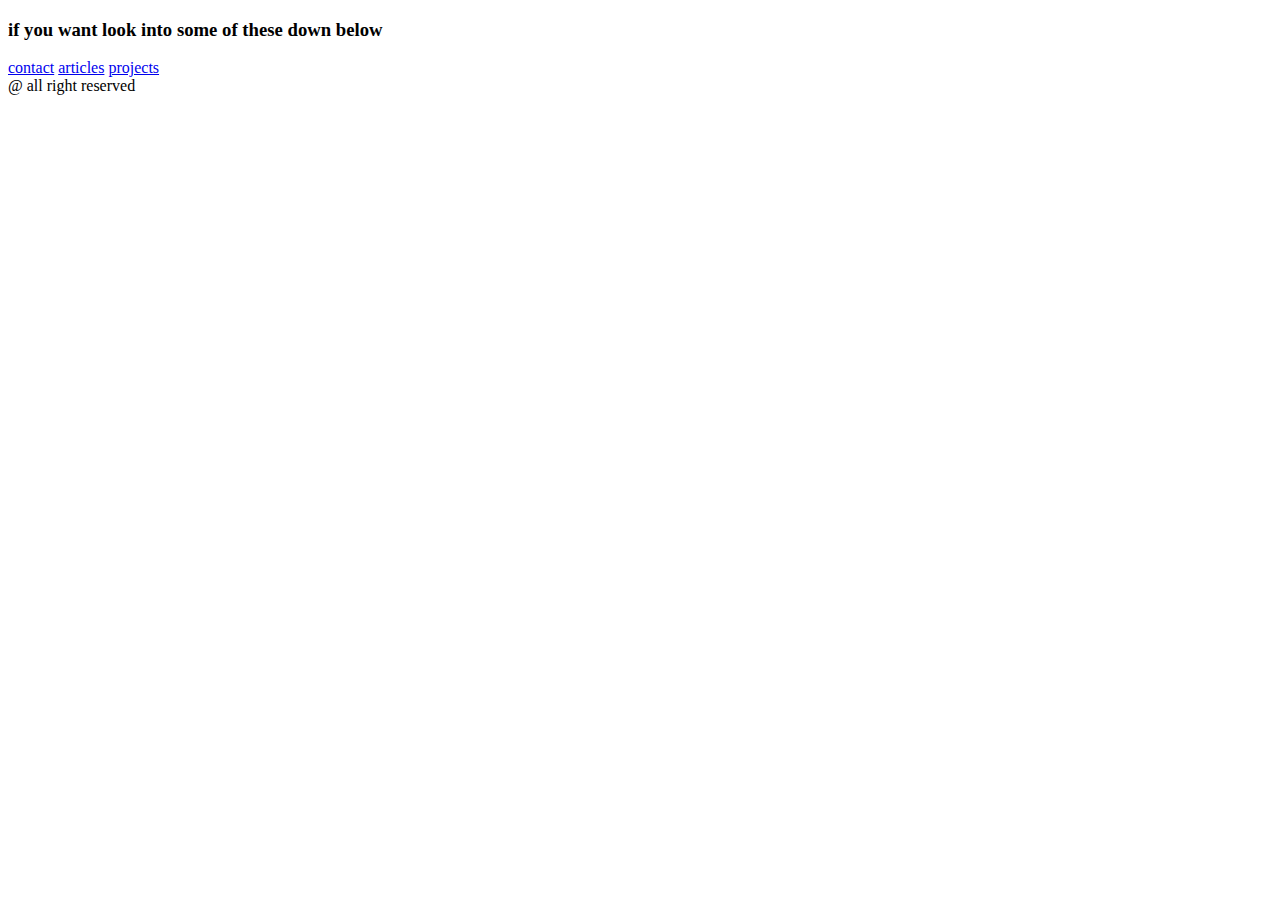
<file: basic html page/index.html>
<!DOCTYPE html>
<html lang="en">
<head>
    <meta charset="UTF-8">
    <meta name="viewport" content="width=device-width, initial-scale=1.0">
    <title>INDEX</title>
</head>
<body>
    <h3>
        if you want look into some of these down below
    </h3>
    <a href="contact.html">contact</a>
    <a href="articles.html">articles</a>
    <a href="projects.html">projects</a>


</body>

<footer> @ all right reserved</footer>
</html>
</file>
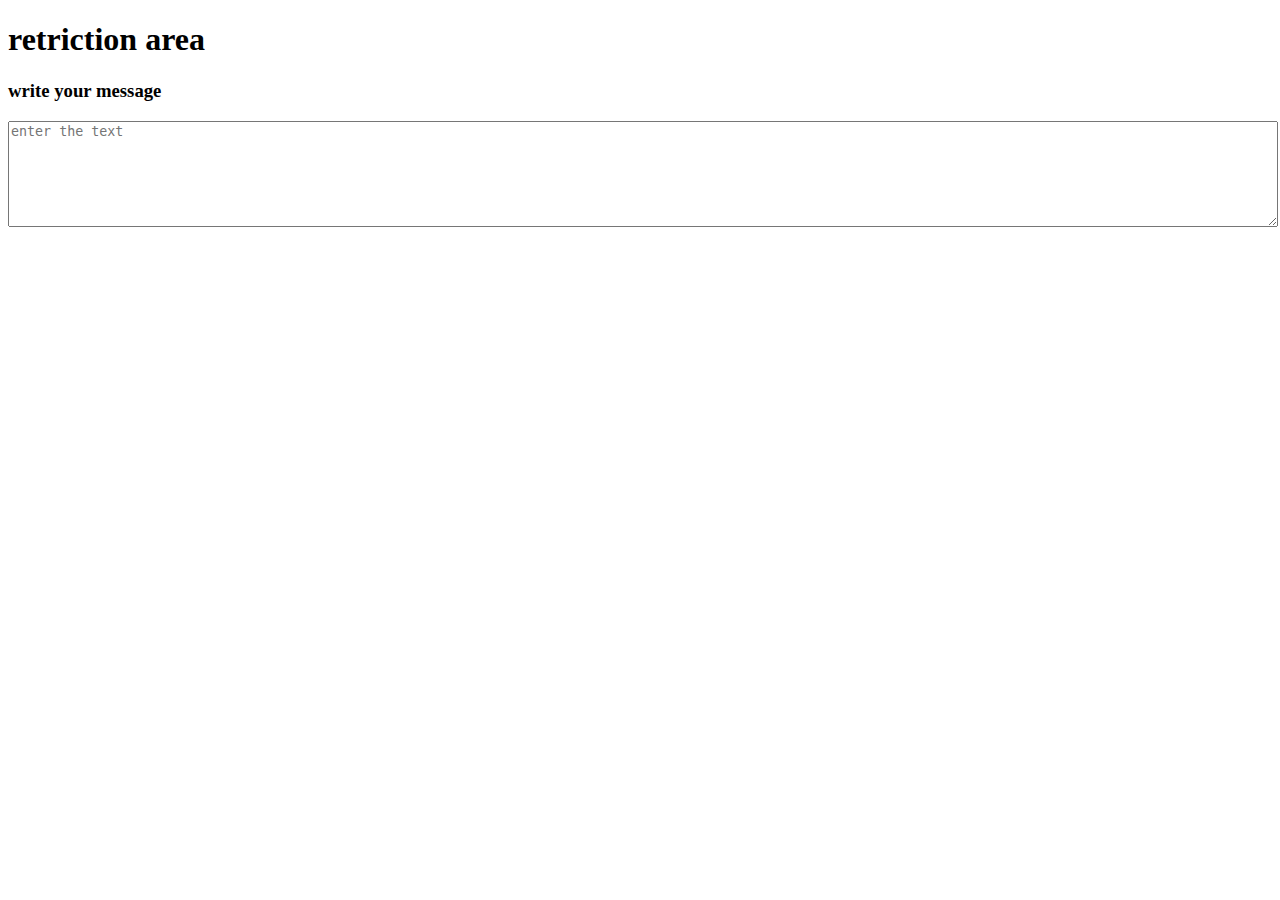
<file: restrictarea/index.html>
<!DOCTYPE html>
<html lang="en">
<head>
    <meta charset="UTF-8">
    <meta name="viewport" content="width=device-width, initial-scale=1.0">
    <title>REsTrict Area</title>
    <link rel="stylesheet" href="index.css">
</head>
<body>
    <h1>retriction area</h1>
    <div>
        <h3> write your message</h3>
        <textarea id="ta" placeholder="enter the text"></textarea>

    </div>
    <script src="index.js"></script>    
</body>
</html>
</file>
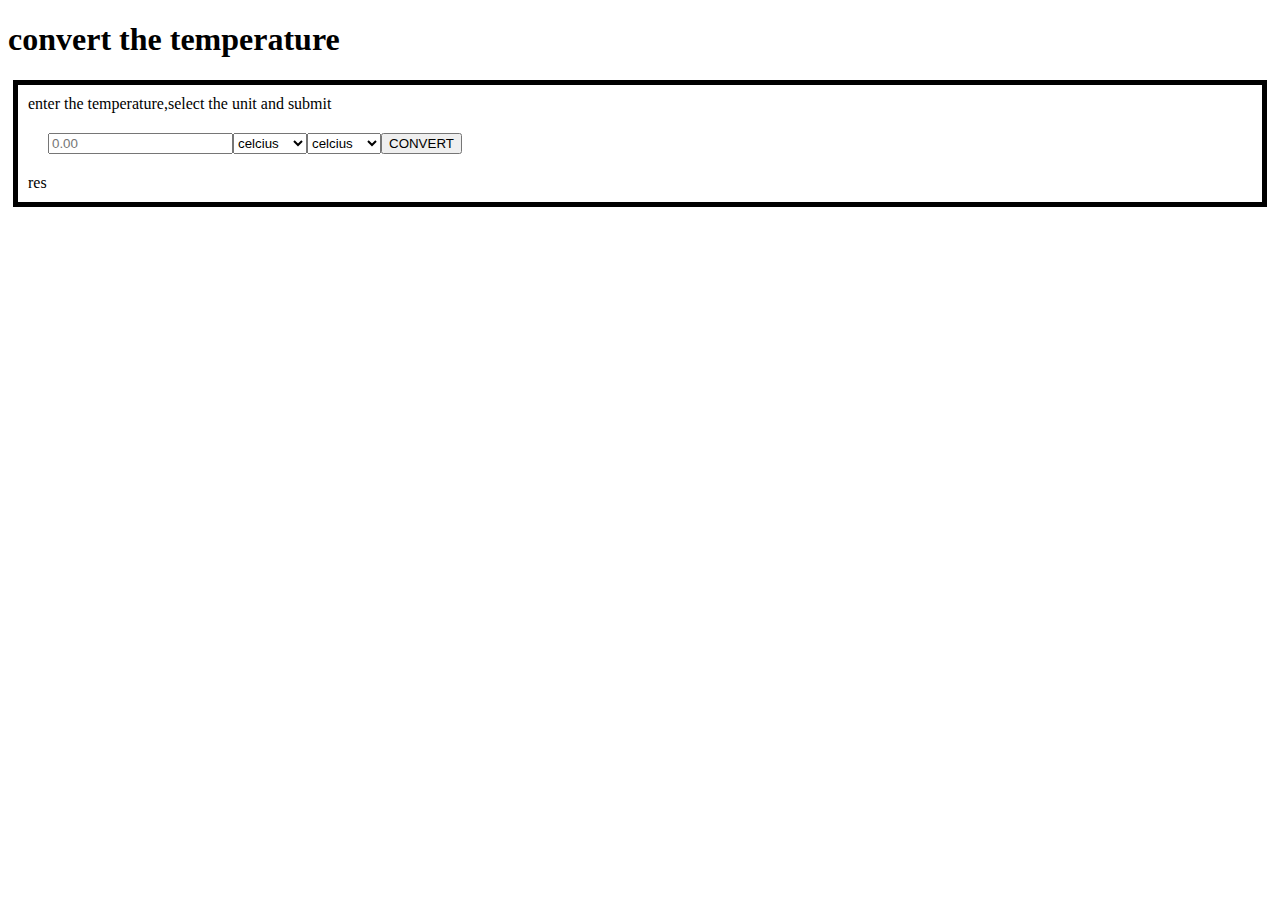
<file: temp convert/index.html>
<!DOCTYPE html>
<html lang="en">
<head>
    <meta charset="UTF-8">
    <meta name="viewport" content="width=device-width, initial-scale=1.0">
    <title>Temperature converter</title>
    <link rel="stylesheet" href="style.css">
</head>
<body>
    <h1>convert the temperature</h1>
    <div id="mainbox">
        <span>enter the temperature,select the unit and submit

        </span><br>
<div id="innerbox">
        <input type="number" placeholder="0.00">
        <select id="from">
            <option>celcius</option>
            <option>kelvin</option>
            <option>farenhiet</option>
        </select>
        <select id="to">
            <option>celcius</option>
            <option>kelvin</option>
            <option>farenhiet</option>
        </select>
        <button onclick="convert()">CONVERT</button>
        <br>
        </div>
        <span>res</span>
        
    </div>
</body>
</html>
</file>
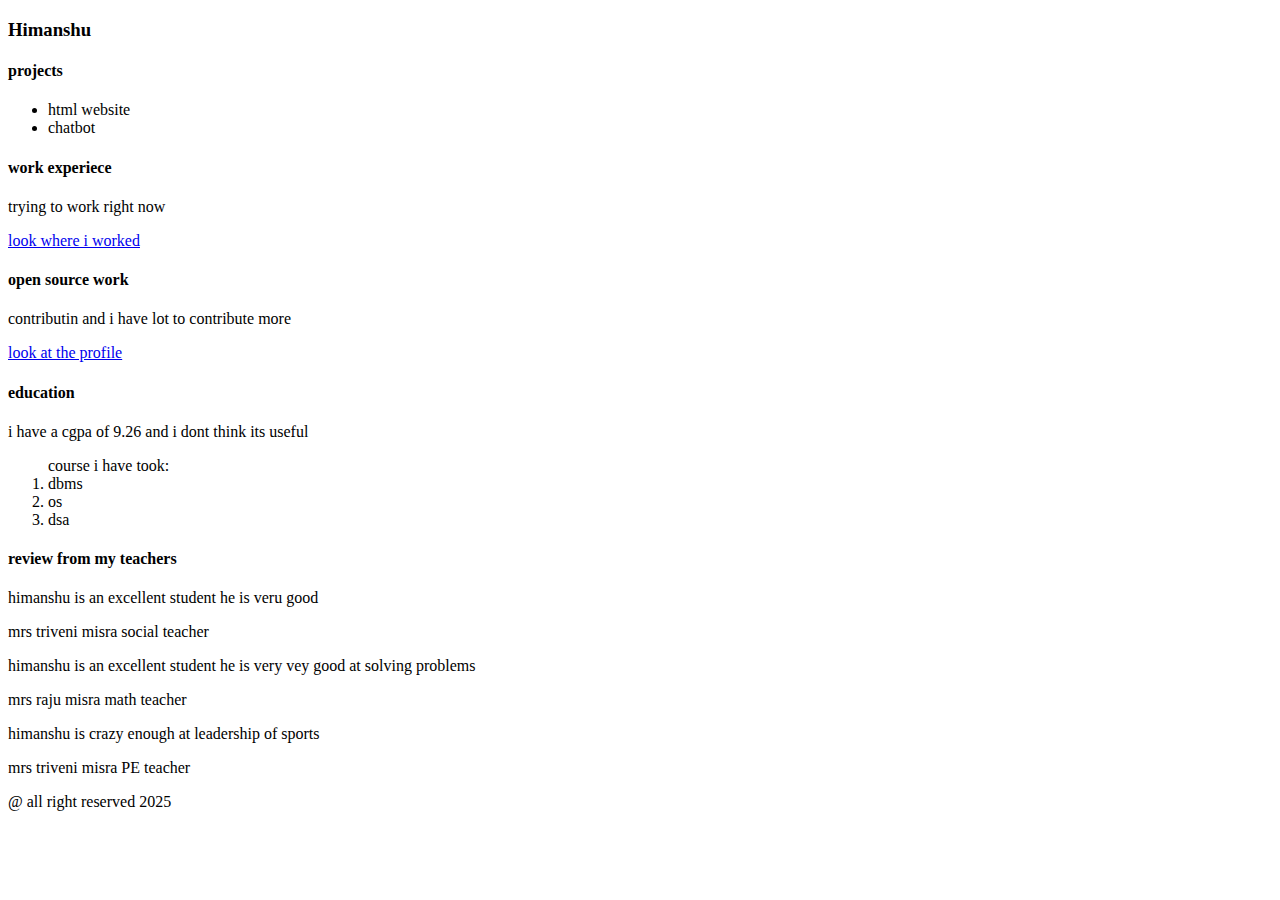
<file: p1.html>
<!DOCTYPE html>
<html lang="en">
<head>
    <meta charset="UTF-8">
    <meta name="viewport" content="width=device-width, initial-scale=1.0">
    <title>Contact</title>

</head>
<body>
    <div class="mainbox">
    <h3>Himanshu</h3>
    <div class="2c">
        <div class="p">
            <h4>projects</h4>
            <ul>
                <li>html website</li>
                <li>chatbot</li>
            </ul>
        </div>
        <div class="we">
            <h4>work experiece</h4>
            <p>trying to work right now</p>
            <a href=" https://roadmap.sh/frontend" target="_blank">look where i worked</a>
        </div>
        <div class="osw">
            <h4>open source work</h4>
            <p>contributin and i have lot to contribute more</p>
            <a href="https://github.com/Him1nshu" target="_blank">look at the profile</a>
        </div>
        <div class="edu">
            <h4>education</h4>
            <p>i have a cgpa of 9.26 and i dont think its useful</p>
            <ol>
            course i have took:
            <li>dbms</li>
            <li>os</li>
            <li>dsa</li>
            </ol>
        </div>
        <div class="3c">
            <h4>review from my teachers</h4>
            <div class="t1">
                <p>himanshu is an excellent student he is veru good </p>
                
                <p>mrs triveni misra 
                    social teacher
                </p>
            </div>
            <div class="t2">
                <p>himanshu is an excellent student he is very vey good at solving problems </p>
                
                <p>mrs raju misra 
                    math teacher
                </p>
            </div>
            <div class="t3">
                <p>himanshu is crazy enough at leadership of sports </p>
                
                <p>mrs triveni misra 
                    PE teacher
                </p>
            </div>

        </div>
    </div>  
    </div>
</body>
<footer>@ all right reserved 2025</footer>
</html>
</file>
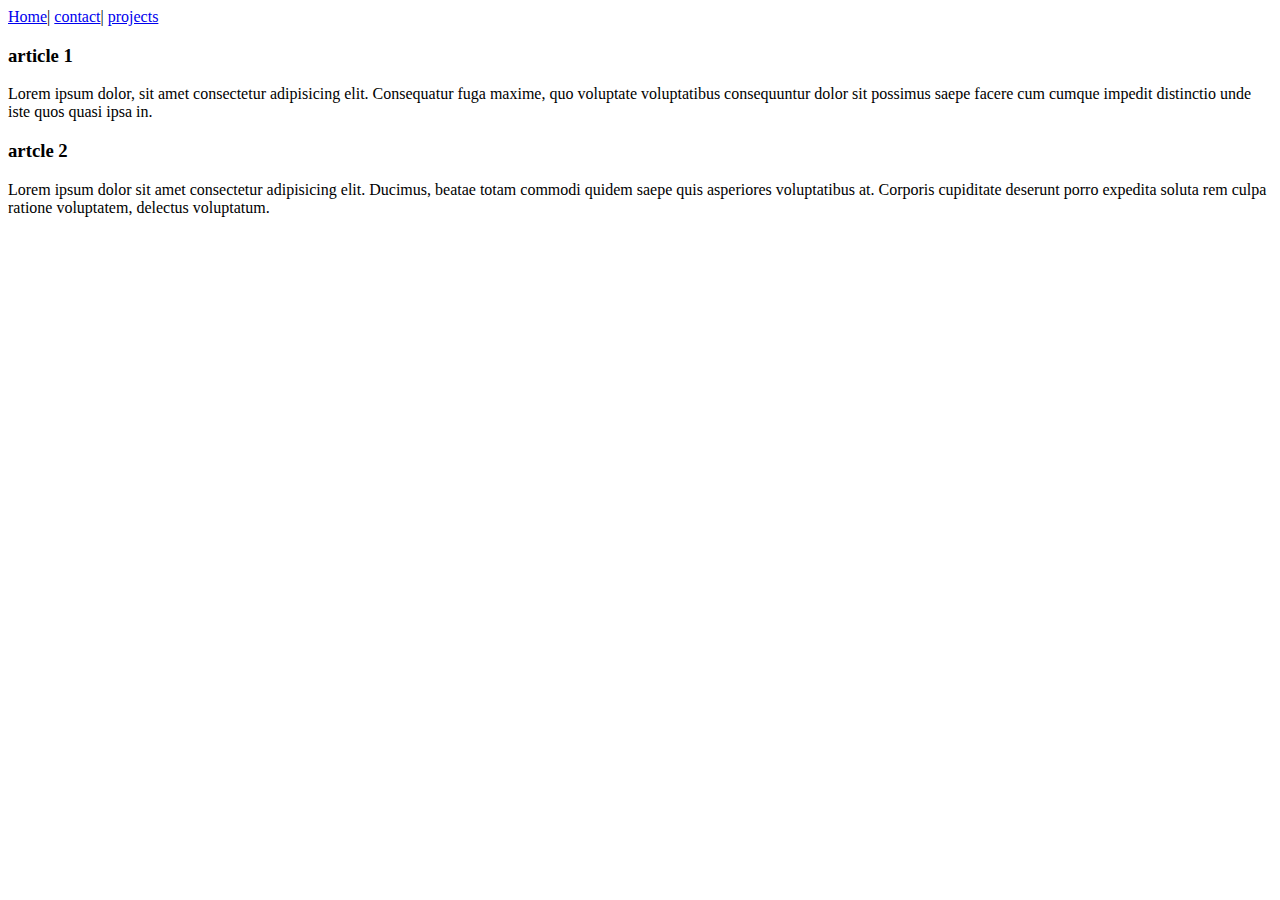
<file: basic html page/articles.html>
<!DOCTYPE html>
<html lang="en">
<head>
    <meta charset="UTF-8">
    <meta name="viewport" content="width=device-width, initial-scale=1.0">
    <title>Articles</title>
</head>
<body>
    
    <a href="index.html">Home</a>|
    <a href="contact.html">contact</a>|
    <a href="projects.html">projects</a>
    <article>
        <div>
            <h3>article 1</h3>
            <p>Lorem ipsum dolor, sit amet consectetur adipisicing elit. Consequatur fuga maxime, quo voluptate voluptatibus consequuntur dolor sit possimus saepe facere cum cumque impedit distinctio unde iste quos quasi ipsa in.

            </p>
        </div>
        <div>
            <h3>artcle 2</h3>
            <p>
                Lorem ipsum dolor sit amet consectetur adipisicing elit. Ducimus, beatae totam commodi quidem saepe quis asperiores voluptatibus at. Corporis cupiditate deserunt porro expedita soluta rem culpa ratione voluptatem, delectus voluptatum.
            </p>
        </div>
    </article>
</body>
</html>
</file>
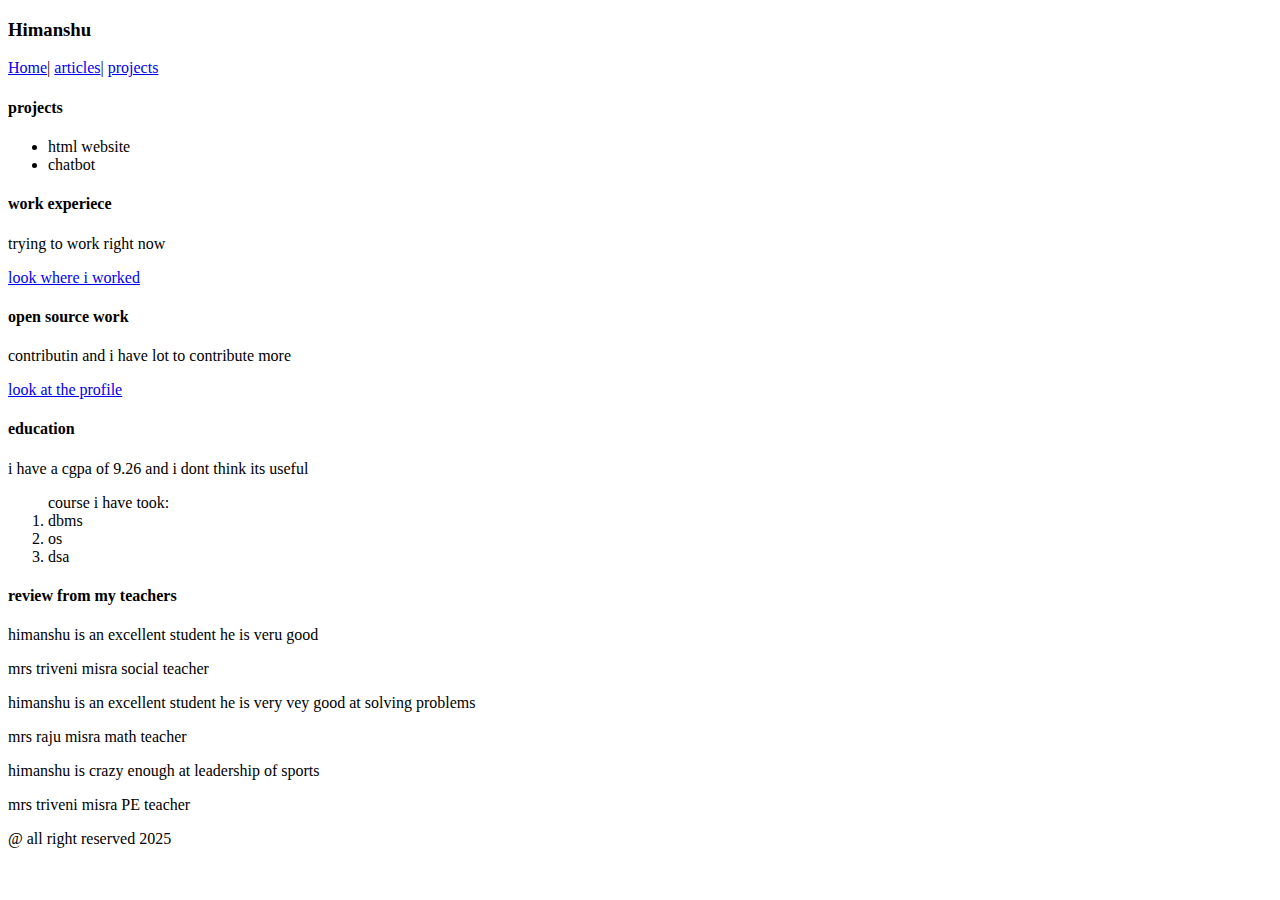
<file: basic html page/contact.html>
<!DOCTYPE html>
<html lang="en">
<head>
    <meta charset="UTF-8">
    <meta name="viewport" content="width=device-width, initial-scale=1.0">
    <title>Contact</title>

</head>
<body>
    <div class="mainbox">
    <h3>Himanshu</h3>
    <div class="nav">
    <a href="index.html">Home</a>|
    <a href="articles.html">articles</a>|
    <a href="projects.html">projects</a>
    </div>
    <div class="2c">
        <div class="p">
            <h4>projects</h4>
            <ul>
                <li>html website</li>
                <li>chatbot</li>
            </ul>
        </div>
        <div class="we">
            <h4>work experiece</h4>
            <p>trying to work right now</p>
            <a href=" https://roadmap.sh/frontend" target="_blank">look where i worked</a>
        </div>
        <div class="osw">
            <h4>open source work</h4>
            <p>contributin and i have lot to contribute more</p>
            <a href="https://github.com/Him1nshu" target="_blank">look at the profile</a>
        </div>
        <div class="edu">
            <h4>education</h4>
            <p>i have a cgpa of 9.26 and i dont think its useful</p>
            <ol>
            course i have took:
            <li>dbms</li>
            <li>os</li>
            <li>dsa</li>
            </ol>
        </div>
        <div class="3c">
            <h4>review from my teachers</h4>
            <div class="t1">
                <p>himanshu is an excellent student he is veru good </p>
                
                <p>mrs triveni misra 
                    social teacher
                </p>
            </div>
            <div class="t2">
                <p>himanshu is an excellent student he is very vey good at solving problems </p>
                
                <p>mrs raju misra 
                    math teacher
                </p>
            </div>
            <div class="t3">
                <p>himanshu is crazy enough at leadership of sports </p>
                
                <p>mrs triveni misra 
                    PE teacher
                </p>
            </div>

        </div>
    </div>  
    </div>
</body>
<footer>@ all right reserved 2025</footer>
</html>
</file>
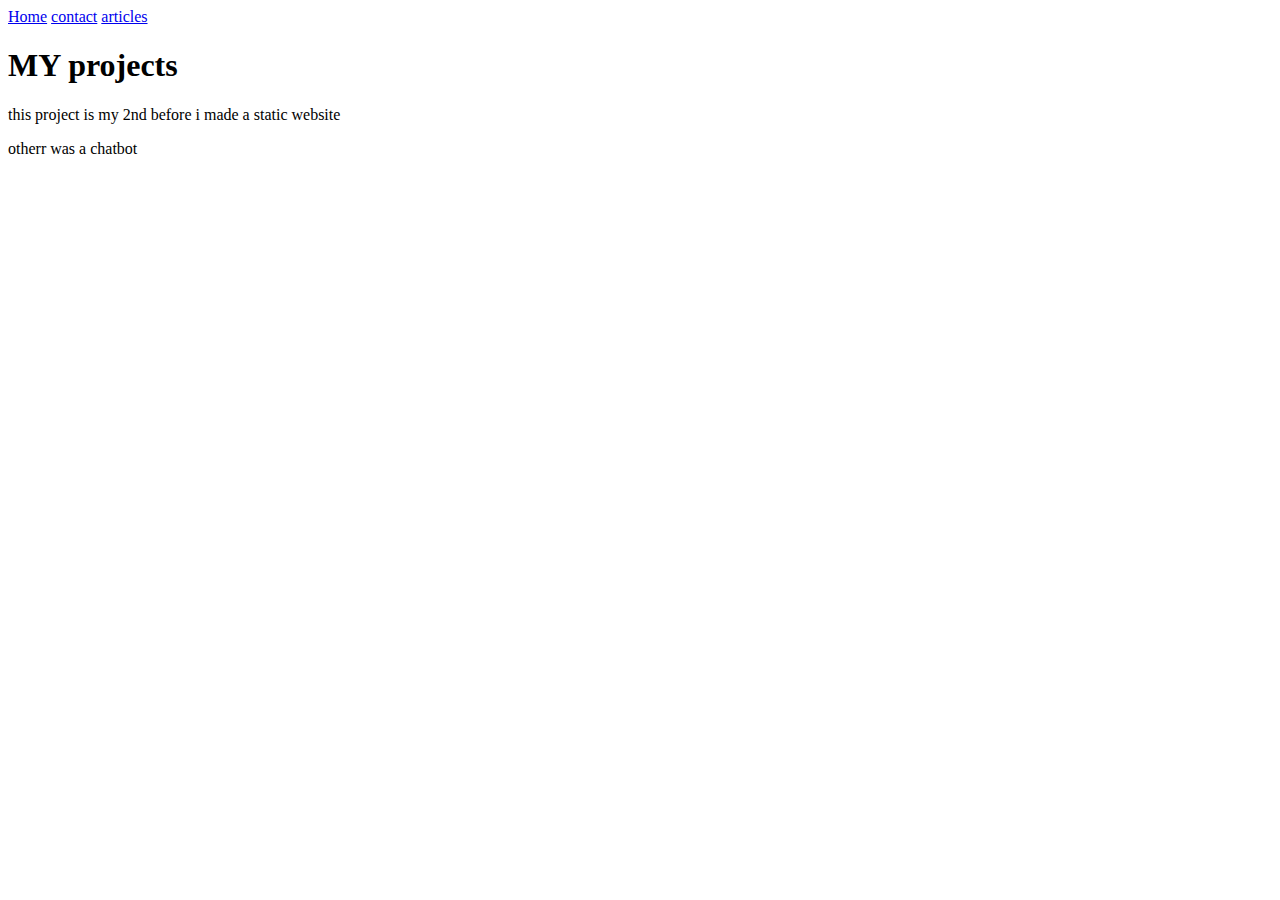
<file: basic html page/projects.html>
<!DOCTYPE html>
<html lang="en">
<head>
    <meta charset="UTF-8">
    <meta name="viewport" content="width=device-width, initial-scale=1.0">
    <title>projects</title>
</head>
<body>
    <a href="index.html">Home</a>
    <a href="contact.html">contact</a>
    <a href="articles.html">articles</a>
    

    <h1> MY projects</h1>
    <div class="p1">
        <p>
            this project is my 2nd before i made a static website 
        </p>

    </div>
    <div class="p2">
        <p>
            otherr was a chatbot
        </p>
    </div>
</body>
</html>
</file>
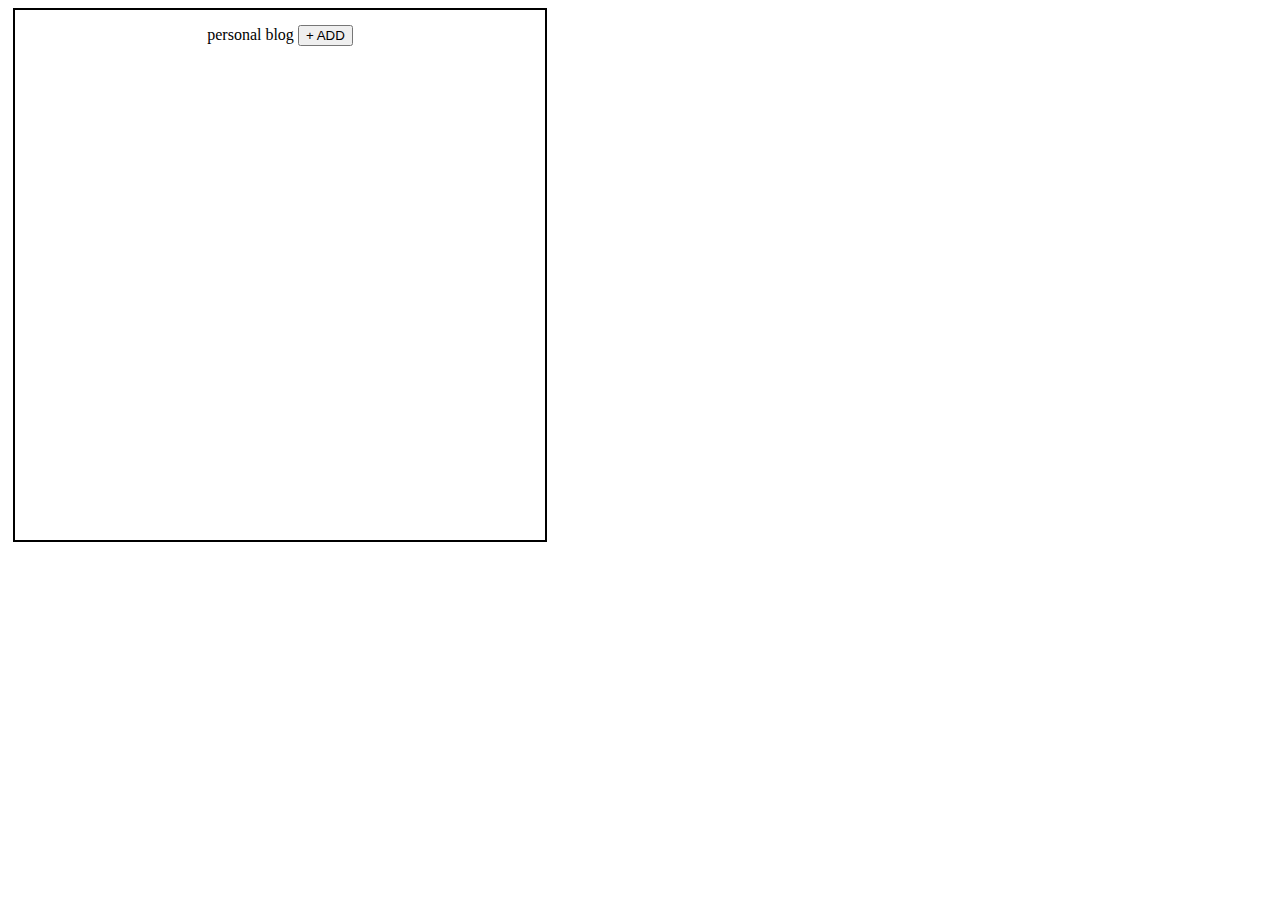
<file: personal b/admin.html>
<!DOCTYPE html>
<html lang="en">
<head>
    <meta charset="UTF-8">
    <meta name="viewport" content="width=device-width, initial-scale=1.0">
    <title>AdminPage</title>
    <link rel="stylesheet" href="admin.css">
</head>
<body>
    <div id="container">
personal blog        
<button id="add">+ ADD</button>
    </div>
    <script src="index.js"></script>
</body>
</html>
</file>
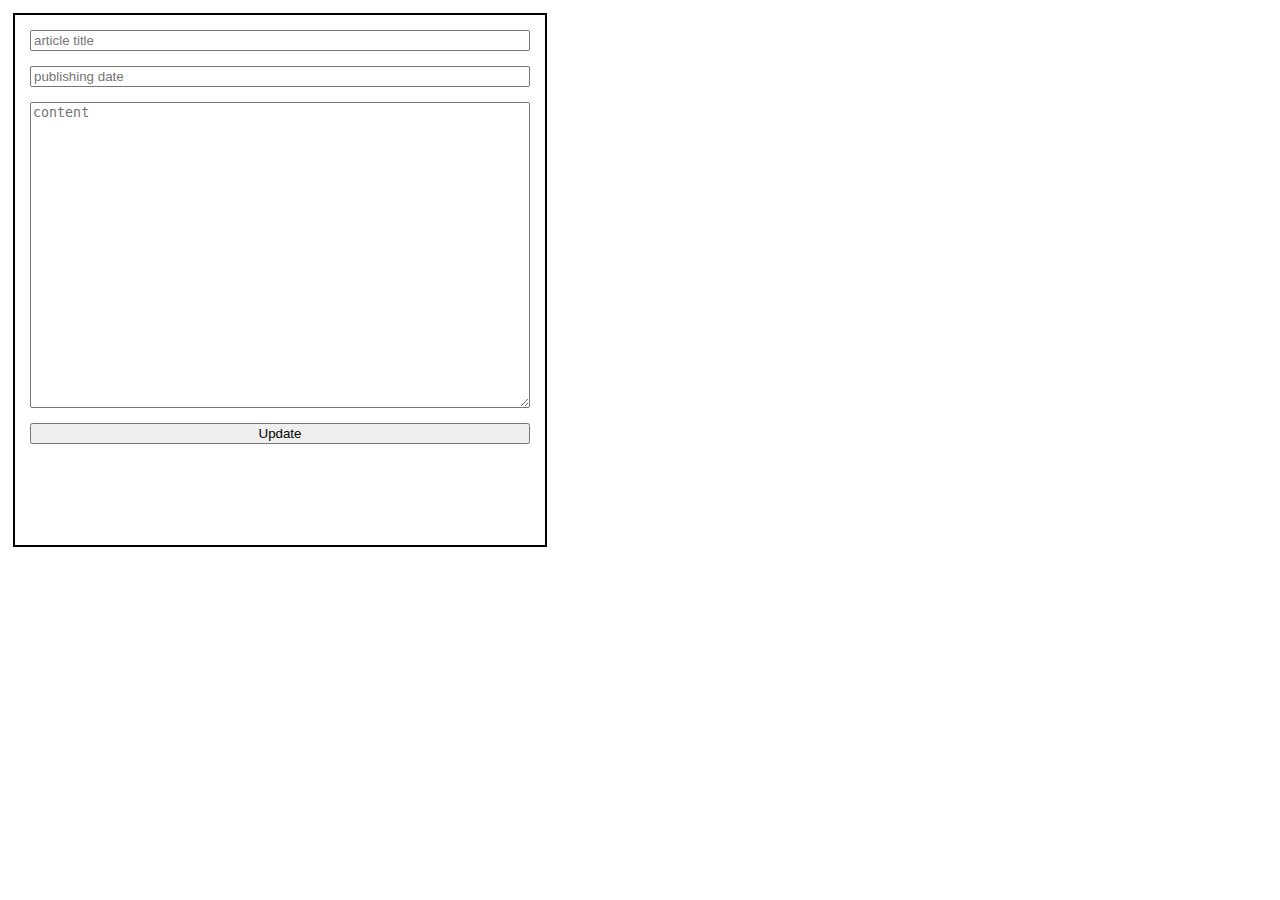
<file: personal b/new.html>
<!DOCTYPE html>
<html lang="en">
<head>
    <meta charset="UTF-8">
    <meta name="viewport" content="width=device-width, initial-scale=1.0">
    <title>adding article</title>
    <link rel="stylesheet" href="admin.css">
</head>
<body>
    
    <div id="container">
        <input type="text" id="at" placeholder="article title">
        <input type="text" id="pd" placeholder="publishing date">
        <textarea id="ct" placeholder="content"></textarea>
        <button id="up">Update</button>
    </div>
</body>
</html>

<style>
    #container{
        display: inline-flex;
        flex-direction: column;
        gap:15px;
    }
    #ct{
        
        height: 300px;
    }
</style>
</file>
<file: restrictarea/index.css>
#ta{
    height: 100px;
    width: 100%;
}
</file>
<file: temp convert/style.css>
#innerbox{
    padding:15px;
    margin: 5px;
    display: flex;
    flex-direction: row;
}

#mainbox{
    
    padding:10px;
    margin: 5px;
    border: 5px solid black;
    
    display: block;
}

#result{
    color: red;
}
</file>
<file: personal b/admin.css>
#container{
    text-align: center;
    border: 2px solid black;
    height:500px;
    width: 500px;
    margin:5px;
    padding :15px;

}
</file>
